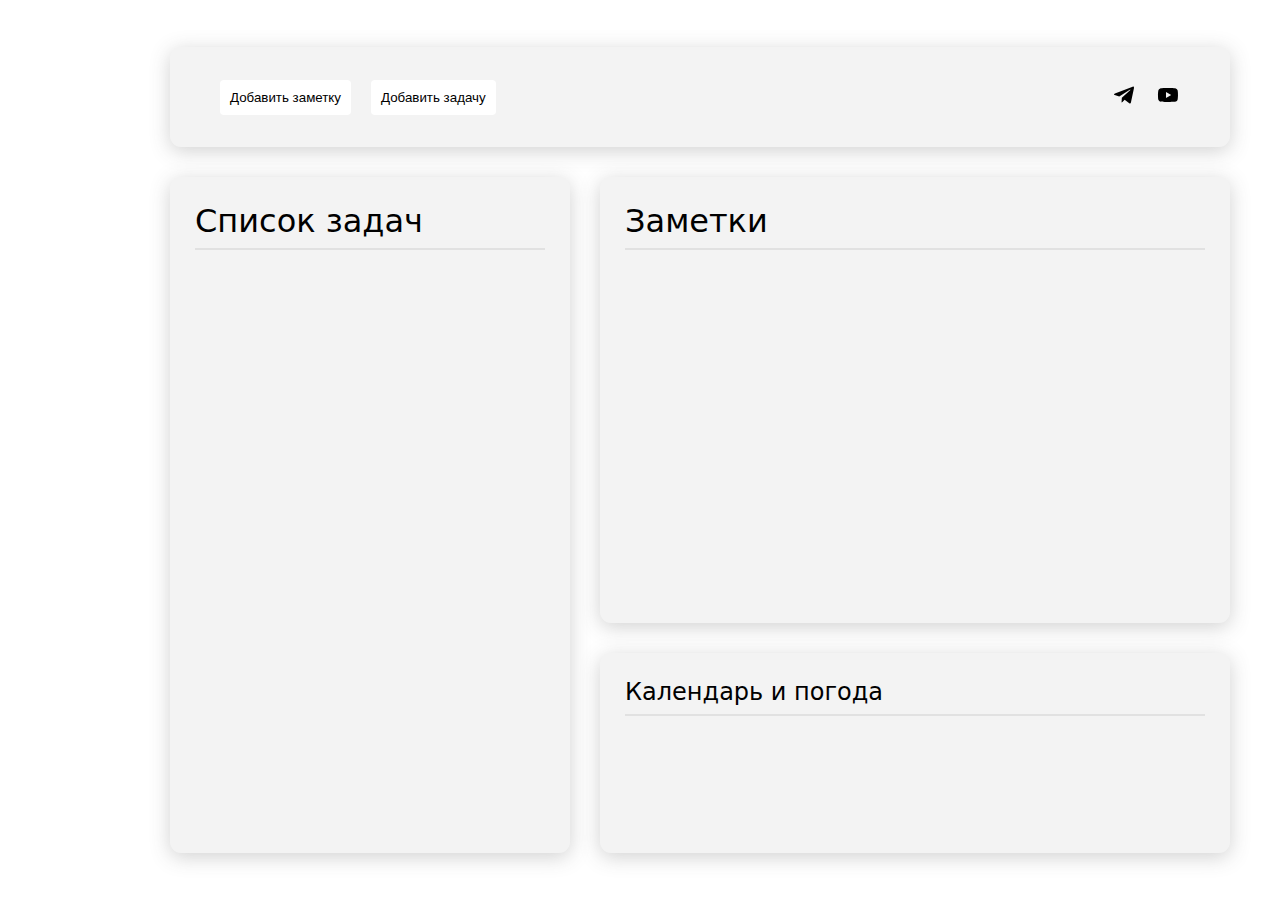
<file: Todo list and notes/index.html>
<!DOCTYPE html>
<html lang="en">
<head>
    <meta charset="UTF-8">
    <meta http-equiv="X-UA-Compatible" content="IE=edge">
    <meta name="viewport" content="width=device-width, initial-scale=1.0">
    <link rel="stylesheet" href="style.css">
    <title>Document</title>
</head>
<body class="wrapper">

    <div class="modal-window" id="modal">
        <div class="modal-window__wrapper">
            <h1 class="title">
                Введите задачу
            </h1>
            <div class="modal-input">
                <input type="text" id="input" class="input" placeholder="написать">
            </div>
            <button class="modal-btn1" id="modal-btn1">
                Добавить
            </button>
            <button class="modal-btn2" id="modal-btn2">
                Закрыть
            </button>
        </div>
    </div>


    <div class="container">
    <header id="pageHeader">
        <div class="pageHeader__wrapper">                   <div class="buttons">
            <button class="button1" id="addDo">
                Добавить заметку
            
            <button class="button2" id="addNote">
                Добавить задачу
            </button>
        </div>

            <div class="contacts">
                <div class="telegram">
                    <svg xmlns="http://www.w3.org/2000/svg" width="24" height="24" viewBox="0 0 24 24" style="fill: rgba(0, 0, 0, 1);transform:msFilter"><path d="m20.665 3.717-17.73 6.837c-1.21.486-1.203 1.161-.222 1.462l4.552 1.42 10.532-6.645c.498-.303.953-.14.579.192l-8.533 7.701h-.002l.002.001-.314 4.692c.46 0 .663-.211.921-.46l2.211-2.15 4.599 3.397c.848.467 1.457.227 1.668-.785l3.019-14.228c.309-1.239-.473-1.8-1.282-1.434z"></path></svg>
                </div>
                <div class="youtube">
                    <svg xmlns="http://www.w3.org/2000/svg" width="24" height="24" viewBox="0 0 24 24" style="fill: rgba(0, 0, 0, 1);transform:msFilter"><path d="M21.593 7.203a2.506 2.506 0 0 0-1.762-1.766C18.265 5.007 12 5 12 5s-6.264-.007-7.831.404a2.56 2.56 0 0 0-1.766 1.778c-.413 1.566-.417 4.814-.417 4.814s-.004 3.264.406 4.814c.23.857.905 1.534 1.763 1.765 1.582.43 7.83.437 7.83.437s6.265.007 7.831-.403a2.515 2.515 0 0 0 1.767-1.763c.414-1.565.417-4.812.417-4.812s.02-3.265-.407-4.831zM9.996 15.005l.005-6 5.207 3.005-5.212 2.995z"></path></svg>
                </div>
            </div>
        </div>
    </header>
    <article id="mainArticle">
        <h1>Заметки</h1>
        <hr>

    </article>
    <nav id="mainNav">
        <h1>Список задач</h1>
        <hr>
         <div class="ToDo">

        </div>         
    </nav>
    <footer id="pageFooter">
        <h2>Календарь и погода</h2>
        <hr>
    </footer>
    </div>
    <script src="main.js"></script>
</body>
</html>
</file>
<file: Todo list and notes/style.css>
html {
  box-sizing: border-box;
  font-size: 16px;
}

*, *:before, *:after {
  box-sizing: inherit;
}

body, h1, h2, h3, h4, h5, h6, p, ol, ul {
  margin: 0;
  padding: 0;
  font-weight: normal;
  font-family: system-ui, -apple-system, BlinkMacSystemFont, 'Segoe UI', Roboto, Oxygen, Ubuntu, Cantarell, 'Open Sans', 'Helvetica Neue', sans-serif;
}

ol, ul {
  list-style: none;
}

img {
  max-width: 100%;
  height: auto;
}
 
 
 
.wrapper {
  width: 1400px;
  margin: 0 auto;
  position: relative;
 } 

.container { 
    padding-top: 47px;
    padding-bottom: 47px;
    display: grid;
    grid-template-areas: 
      "header header header"
      "nav article article"
      "nav footer footer"; 
    grid-template-rows: 100px auto 200px;
    grid-template-columns: 400px 500px 100px;
    grid-gap: 30px;
    height: 100vh;
    justify-content: center;
    
    }
  header, footer, article, nav {
    border-radius: 11px;
    box-shadow: 0px 4px 20px rgba(70, 70, 70, 0.25);
   
  }
  #pageHeader {
    background-color: #F3F3F3;

    grid-area: header;
  }

  .pageHeader__wrapper {
    height: 100px;
    padding-left: 50px;
    padding-right: 50px;  
    display: flex;
    flex-direction: row;
    gap: 20px;
    align-items: center;
    justify-content: space-between;
  }
  .contacts {
    display: flex;
    gap: 20px;
  }

  .button1 , .button2 {
    background-color: white;
    border:none;
    border-radius: 4px;
    cursor: pointer;
    font-weight: 400;
    padding: 10px;
    margin-right: 20px;
  }
  .button:last-child{
    margin-right: 0;
  }

  #pageFooter {
    padding: 25px;
    background-color: #F3F3F3;
    grid-area: footer;
  }
  #mainArticle { 
    padding: 25px;
    background-color: #F3F3F3;
    grid-area: article;      
    }
  #mainNav { 
    padding: 25px;
    background-color: #F3F3F3;
    grid-area: nav; 
    }

    hr {
      
      border: 1px solid rgb(225, 225, 225);
  }

  .ToDoWrapper {
    border-radius: 10px;
    margin-top: 20px;
    padding:  10px 10px;
    background-color: white;
    display: flex;
    justify-content: space-between;
  }

  .btn {
    margin-right: 5px;
    color: #F3F3F3;
    border: none;
    padding: 3px 7px;
    cursor: pointer;
    border-radius: 6px;
  }
  .btn-red {
   
    background-color: #FF6565;
  }
  .btn-green {
    
    background-color: #63EA60;
  }


/* modal styles */

.modal-window {
  position: absolute;
  top: 50%;
  left: 50%;
  transform: translate(-50%,-50%);
  width: 600px;
  text-align: center;
  background-color: #F3F3F3;
  padding: 80px 50px;
  border-radius: 20px;
  box-shadow: 0px 4px 20px rgba(70, 70, 70, 0.25);
  display: none;
}

.title {
  font-weight: 400;
  font-size: 32px;
  line-height: 123.52%;
  margin-bottom:75px ;
} 

.modal-btn1 {
  margin-top: 30px;
  padding: 10px 20px;
  border-radius: 10px;
  border: none;
  background-color: #63EA60;
  color: #F3F3F3;
  cursor: pointer; ;

}
.modal-btn2 {
  margin-top: 30px;
  padding: 10px 20px;
  border-radius: 10px;
  border: none;
  background-color: #FF6565;
  color: #F3F3F3;
  cursor: pointer; ;
}

.modal-input {
  padding: 20px;
  
}
.input {
  border-radius: 15px;
  padding: 25px;
  border: none;
  border-bottom: 1px solid #8d8d8d;
  box-shadow:0 0 15px 4px rgba(0,0,0,0.06);box-shadow:0 0 15px 4px rgba(0,0,0,0.06);
  outline: 0
}
/* end modal styles */
</file>
